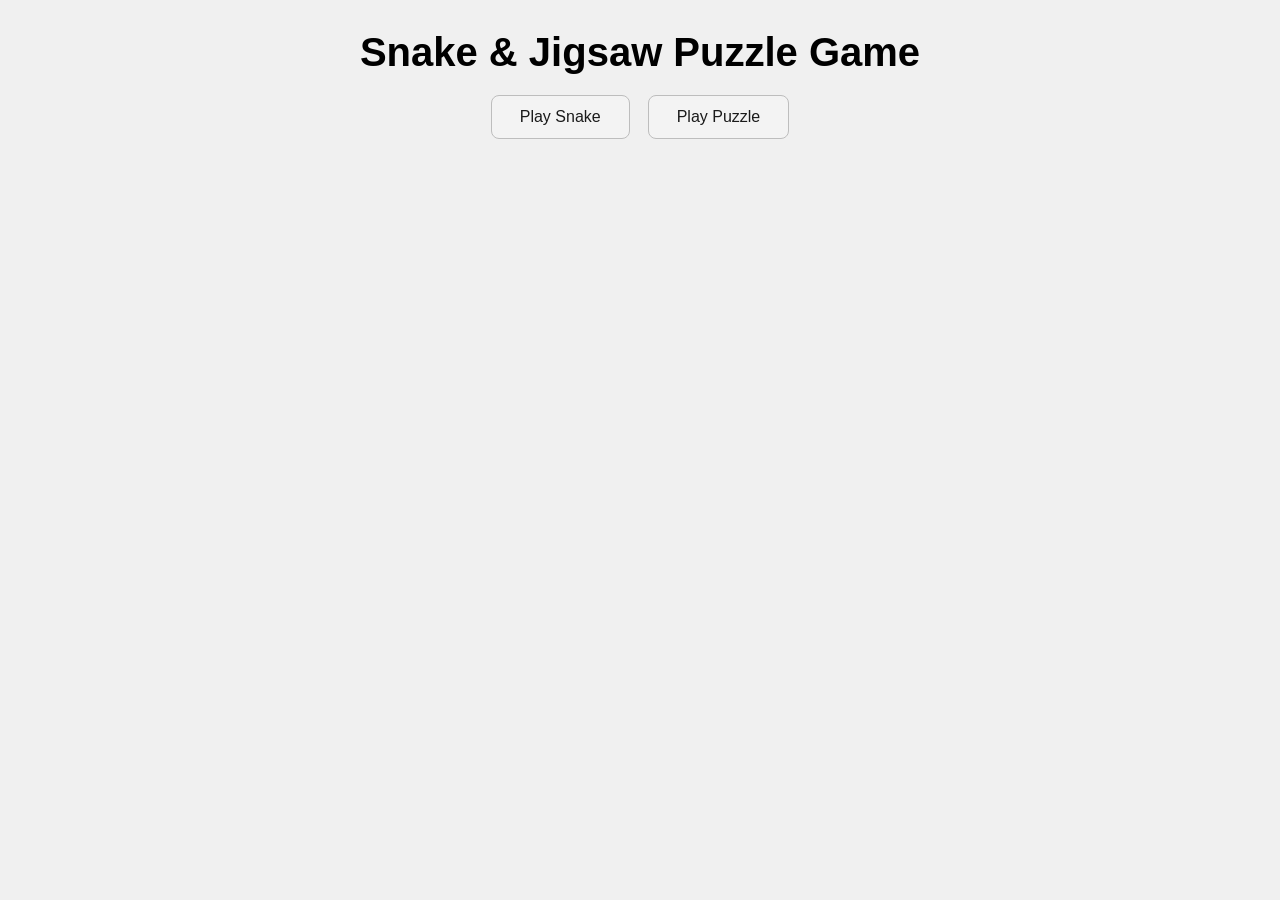
<file: index.html>
<!DOCTYPE html>
<html lang="en">
<head>
<meta charset="UTF-8">
<title>Snake & Jigsaw Puzzle Combo</title>
<style>
    * {
        box-sizing: border-box;
    }

    body {
        font-family: Arial, sans-serif;
        text-align: center;
        background: #f0f0f0;
        margin: 0;
        padding: 0;
    }

    h1 {
        margin: 30px 0 20px;
        font-size: 2.5rem;
        font-weight: 800;
    }

    .button-row {
        display: flex;
        justify-content: center;
        align-items: center;
        gap: 18px;
        margin: 0 auto 20px;
        flex-wrap: wrap;
    }

    .game-container {
        display: none;
        margin: 20px auto;
    }

    canvas {
        background: #000;
        display: block;
        margin: auto;
        border: 2px solid #333;
    }

    #puzzle {
        display: grid;
        grid-template-columns: repeat(3, 100px);
        grid-template-rows: repeat(3, 100px);
        gap: 2px;
        margin: auto;
    }

    .piece {
        width: 100px;
        height: 100px;
        background-size: 300px 300px;
        cursor: pointer;
        border: 1px solid #ccc;
    }

    button {
        margin: 0;
        padding: 12px 28px;
        font-size: 16px;
        border: 1px solid #bdbdbd;
        border-radius: 8px;
        background: #f3f3f3;
        color: #1a1a1a;
        cursor: pointer;
        transition: all 0.2s ease;
    }

    button:hover {
        background: #e8e8e8;
    }
</style>
</head>
<body>

<h1>Snake & Jigsaw Puzzle Game</h1>
<div class="button-row">
    <button onclick="showGame('snake')">Play Snake</button>
    <button onclick="showGame('puzzle')">Play Puzzle</button>
</div>

<!-- Snake Game -->
<div id="snake" class="game-container">
    <canvas id="snakeCanvas" width="400" height="400"></canvas>
</div>

<!-- Puzzle Game -->
<div id="puzzle" class="game-container"></div>

<script>
/* ===== Game Switcher ===== */
function showGame(game) {
    document.querySelectorAll('.game-container').forEach(div => div.style.display = 'none');
    document.getElementById(game).style.display = 'block';
    if (game === 'snake') startSnake();
    if (game === 'puzzle') startPuzzle();
}

/* ===== Snake Game ===== */
let snakeInterval;
function startSnake() {
    clearInterval(snakeInterval);
    const canvas = document.getElementById('snakeCanvas');
    const ctx = canvas.getContext('2d');
    const box = 20;
    let snake = [{x: 9 * box, y: 9 * box}];
    let direction = 'RIGHT';
    let food = {
        x: Math.floor(Math.random() * 20) * box,
        y: Math.floor(Math.random() * 20) * box
    };

    document.addEventListener('keydown', e => {
        if (e.key === 'ArrowUp' && direction !== 'DOWN') direction = 'UP';
        if (e.key === 'ArrowDown' && direction !== 'UP') direction = 'DOWN';
        if (e.key === 'ArrowLeft' && direction !== 'RIGHT') direction = 'LEFT';
        if (e.key === 'ArrowRight' && direction !== 'LEFT') direction = 'RIGHT';
    });

    snakeInterval = setInterval(() => {
        ctx.clearRect(0, 0, canvas.width, canvas.height);

        // Draw food
        ctx.fillStyle = 'red';
        ctx.fillRect(food.x, food.y, box, box);

        // Draw snake
        ctx.fillStyle = 'lime';
        snake.forEach(part => ctx.fillRect(part.x, part.y, box, box));

        // Snake movement
        let head = {...snake[0]};
        if (direction === 'UP') head.y -= box;
        if (direction === 'DOWN') head.y += box;
        if (direction === 'LEFT') head.x -= box;
        if (direction === 'RIGHT') head.x += box;

        // Game over conditions
        if (head.x < 0 || head.x >= canvas.width || head.y < 0 || head.y >= canvas.height ||
            snake.some(part => part.x === head.x && part.y === head.y)) {
            alert('Game Over!');
            clearInterval(snakeInterval);
            return;
        }

        // Eat food
        if (head.x === food.x && head.y === food.y) {
            food = {
                x: Math.floor(Math.random() * 20) * box,
                y: Math.floor(Math.random() * 20) * box
            };
        } else {
            snake.pop();
        }

        snake.unshift(head);
    }, 100);
}

/* ===== Puzzle Game ===== */
function startPuzzle() {
    const puzzleDiv = document.getElementById('puzzle');
    puzzleDiv.innerHTML = '';
    const imgURL = 'https://picsum.photos/300'; // Random image
    let pieces = [];

    // Create pieces
    for (let row = 0; row < 3; row++) {
        for (let col = 0; col < 3; col++) {
            let piece = document.createElement('div');
            piece.className = 'piece';
            piece.style.backgroundImage = `url(${imgURL})`;
            piece.style.backgroundPosition = `-${col * 100}px -${row * 100}px`;
            piece.dataset.correctPos = `${row}-${col}`;
            pieces.push(piece);
        }
    }

    // Shuffle pieces
    pieces.sort(() => Math.random() - 0.5);

    // Add click swap logic
    let selected = null;
    pieces.forEach(piece => {
        piece.addEventListener('click', () => {
            if (!selected) {
                selected = piece;
                piece.style.border = '2px solid blue';
            } else {
                let tempBG = selected.style.backgroundPosition;
                selected.style.backgroundPosition = piece.style.backgroundPosition;
                piece.style.backgroundPosition = tempBG;
                selected.style.border = '1px solid #ccc';
                selected = null;
                checkWin();
            }
        });
        puzzleDiv.appendChild(piece);
    });

    function checkWin() {
        let correct = true;
        let index = 0;
        for (let row = 0; row < 3; row++) {
            for (let col = 0; col < 3; col++) {
                if (pieces[index].style.backgroundPosition !== `-${col * 100}px -${row * 100}px`) {
                    correct = false;
                }
                index++;
            }
        }
        if (correct) {
            alert('Puzzle Completed!');
        }
    }
}
</script>
</body>
</html>
</file>
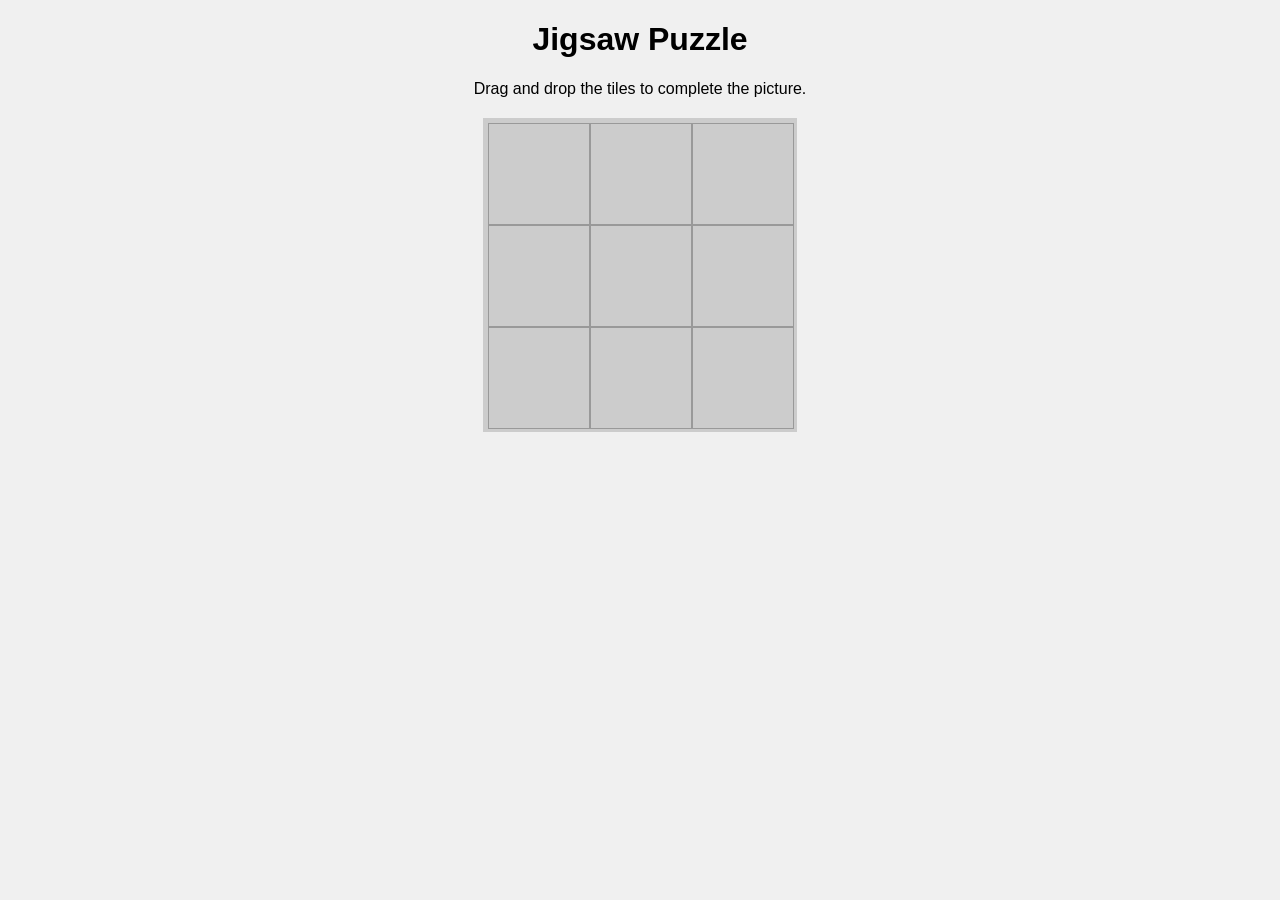
<file: jigsaw puzzle.html>
<!DOCTYPE html>
<html lang="en">
<head>
<meta charset="UTF-8">
<title>Simple Jigsaw Puzzle</title>
<style>
    body {
        font-family: Arial, sans-serif;
        text-align: center;
        background: #f0f0f0;
    }
    #puzzle-container {
        display: grid;
        grid-template-columns: repeat(3, 100px);
        grid-template-rows: repeat(3, 100px);
        gap: 2px;
        margin: 20px auto;
        width: max-content;
        background: #ccc;
        padding: 5px;
    }
    .tile {
        width: 100px;
        height: 100px;
        background-image: url('https://picsum.photos/300'); /* Random image */
        background-size: 300px 300px;
        border: 1px solid #999;
        cursor: grab;
    }
    .empty {
        background: #eee;
        border: 1px dashed #aaa;
    }
</style>
</head>
<body>

<h1>Jigsaw Puzzle</h1>
<p>Drag and drop the tiles to complete the picture.</p>

<div id="puzzle-container"></div>
<p id="status"></p>

<script>
(function() {
    const container = document.getElementById('puzzle-container');
    const status = document.getElementById('status');
    const size = 3; // 3x3 puzzle
    let positions = [];

    // Create tile positions
    for (let row = 0; row < size; row++) {
        for (let col = 0; col < size; col++) {
            positions.push({row, col});
        }
    }

    // Shuffle positions
    positions = positions.sort(() => Math.random() - 0.5);

    // Create tiles
    positions.forEach((pos, index) => {
        const tile = document.createElement('div');
        tile.classList.add('tile');
        tile.draggable = true;
        tile.dataset.correctRow = Math.floor(index / size);
        tile.dataset.correctCol = index % size;
        tile.style.backgroundPosition = `-${pos.col * 100}px -${pos.row * 100}px`;

        // Drag events
        tile.addEventListener('dragstart', dragStart);
        tile.addEventListener('dragover', dragOver);
        tile.addEventListener('drop', drop);

        container.appendChild(tile);
    });

    let draggedTile = null;

    function dragStart(e) {
        draggedTile = this;
        e.dataTransfer.effectAllowed = 'move';
    }

    function dragOver(e) {
        e.preventDefault();
    }

    function drop(e) {
        e.preventDefault();
        if (draggedTile && draggedTile !== this) {
            // Swap background positions
            const tempPos = this.style.backgroundPosition;
            this.style.backgroundPosition = draggedTile.style.backgroundPosition;
            draggedTile.style.backgroundPosition = tempPos;

            checkWin();
        }
    }

    function checkWin() {
        const tiles = container.querySelectorAll('.tile');
        let correctCount = 0;
        tiles.forEach((tile, index) => {
            const correctRow = Math.floor(index / size);
            const correctCol = index % size;
            const expectedPos = `-${correctCol * 100}px -${correctRow * 100}px`;
            if (tile.style.backgroundPosition === expectedPos) {
                correctCount++;
            }
        });
        if (correctCount === size * size) {
            status.textContent = "🎉 Puzzle Completed!";
        }
    }
})();
</script>

</body>
</html>
</file>
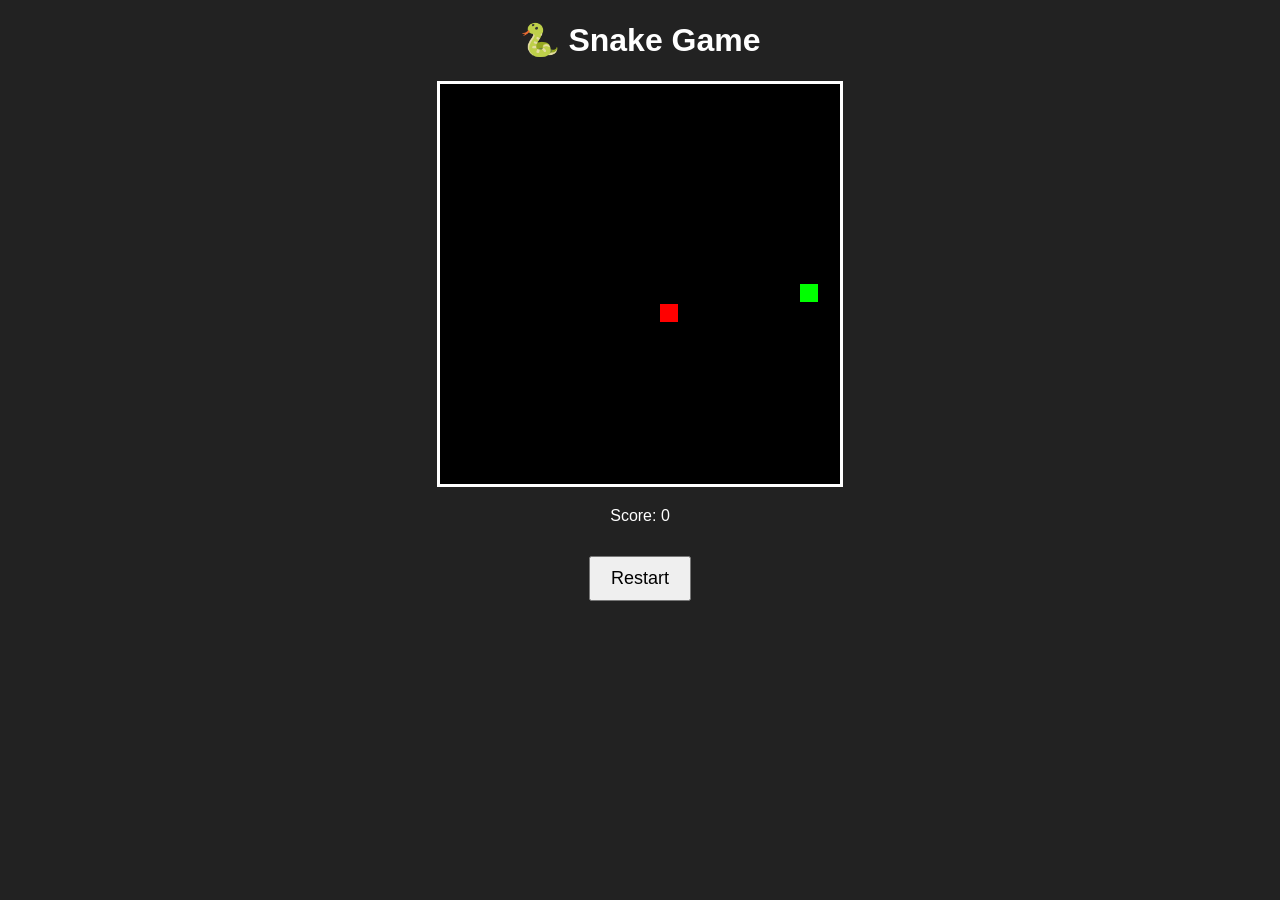
<file: snake.html>
<!DOCTYPE html>
<html>
<head>
    <title>Snake Game</title>

    <style>
        body {
            text-align: center;
            font-family: Arial;
            background: #222;
            color: white;
        }

        canvas {
            background: black;
            border: 3px solid white;
        }

        button {
            padding: 10px 20px;
            font-size: 18px;
            margin-top: 15px;
        }
    </style>
</head>

<body>

    <h1>🐍 Snake Game</h1>

    <canvas id="game" width="400" height="400"></canvas>

    <p>Score: <span id="score">0</span></p>

    <button onclick="restartGame()">Restart</button>

    <script>
        const canvas = document.getElementById("game");
        const ctx = canvas.getContext("2d");

        const size = 20;
        let snake;
        let food;
        let direction;
        let score;
        let game;

        function startGame() {
            snake = [{x: 200, y: 200}];
            food = {
                x: Math.floor(Math.random() * 20) * size,
                y: Math.floor(Math.random() * 20) * size
            };

            direction = "RIGHT";
            score = 0;

            document.getElementById("score").textContent = score;

            clearInterval(game);
            game = setInterval(drawGame, 120);
        }

        document.addEventListener("keydown", function(event) {

            if (event.key === "ArrowUp" && direction !== "DOWN")
                direction = "UP";

            if (event.key === "ArrowDown" && direction !== "UP")
                direction = "DOWN";

            if (event.key === "ArrowLeft" && direction !== "RIGHT")
                direction = "LEFT";

            if (event.key === "ArrowRight" && direction !== "LEFT")
                direction = "RIGHT";
        });

        function drawGame() {

            ctx.clearRect(0, 0, canvas.width, canvas.height);

            let head = {
                x: snake[0].x,
                y: snake[0].y
            };

            if (direction === "UP") head.y -= size;
            if (direction === "DOWN") head.y += size;
            if (direction === "LEFT") head.x -= size;
            if (direction === "RIGHT") head.x += size;

            // Game over
            if (
                head.x < 0 ||
                head.x >= canvas.width ||
                head.y < 0 ||
                head.y >= canvas.height
            ) {
                endGame();
                return;
            }

            snake.unshift(head);

            // Eat food
            if (head.x === food.x && head.y === food.y) {

                score++;
                document.getElementById("score").textContent = score;

                food = {
                    x: Math.floor(Math.random() * 20) * size,
                    y: Math.floor(Math.random() * 20) * size
                };

            } else {
                snake.pop();
            }

            // Draw snake
            ctx.fillStyle = "lime";

            snake.forEach(function(part) {
                ctx.fillRect(part.x, part.y, size - 2, size - 2);
            });

            // Draw food
            ctx.fillStyle = "red";
            ctx.fillRect(food.x, food.y, size - 2, size - 2);
        }

        function endGame() {
            clearInterval(game);
            alert("Game Over! Your score: " + score);
        }

        function restartGame() {
            startGame();
        }

        startGame();
    </script>

</body>
</html>
</file>
